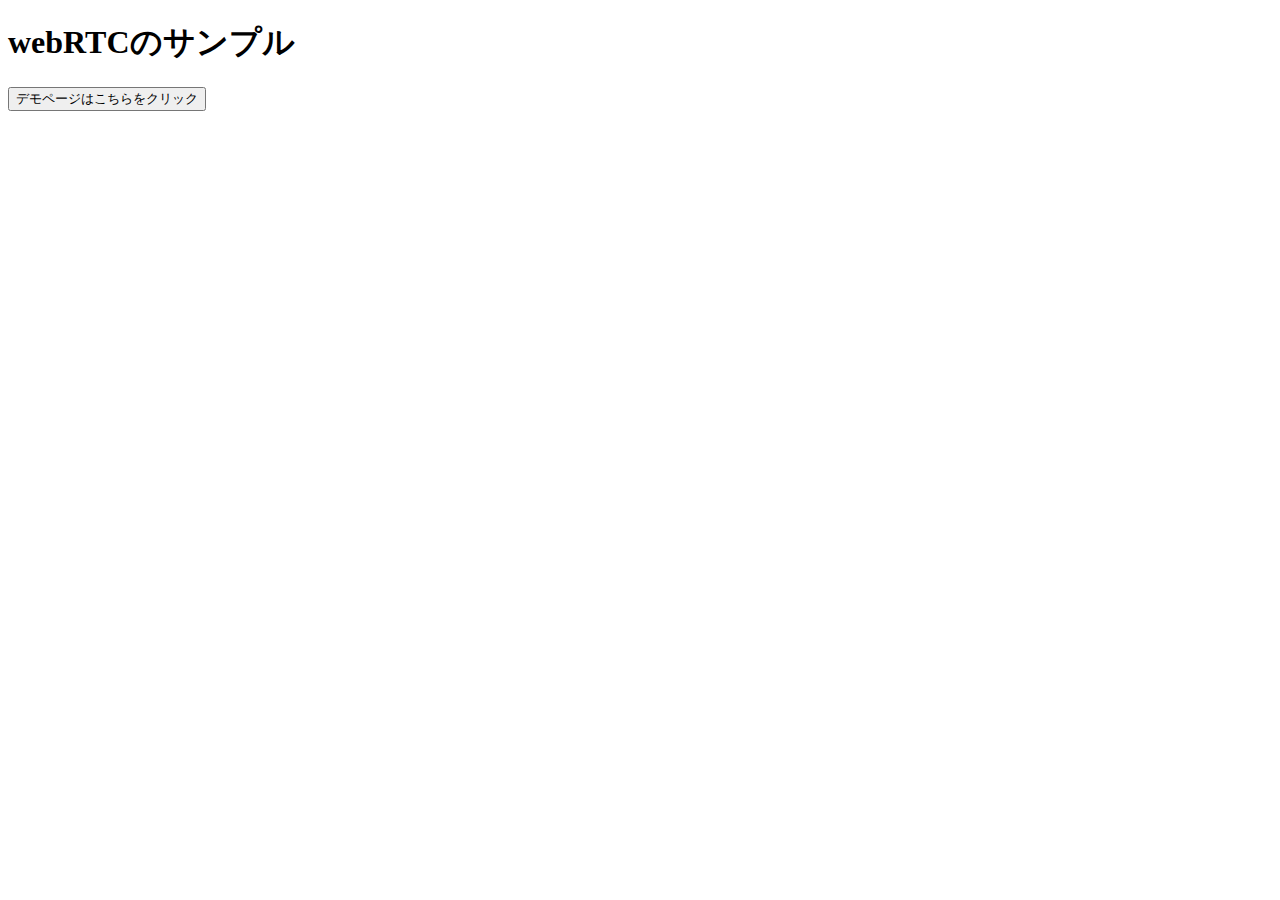
<file: index.html>
<!DOCTYPE html>
<html lang="en">
  <head>
    <meta charset="utf-8">
    <title>Test</title>
    <style>
      p { clear: both; }
    </style>
    <script>
      function nextpages(){
        document.location.href = "/webRTC_sample01_matsui/p2p-media/rtcdemo.html"
      }
    </script>
  </head>
  <body>
      <h1>webRTCのサンプル</h1>
      <div id="startwebrtc">
        <button onclick="setTimeout('nextpages()',1000);">デモページはこちらをクリック</button>
      </div>
  </body>
</html>
</file>
